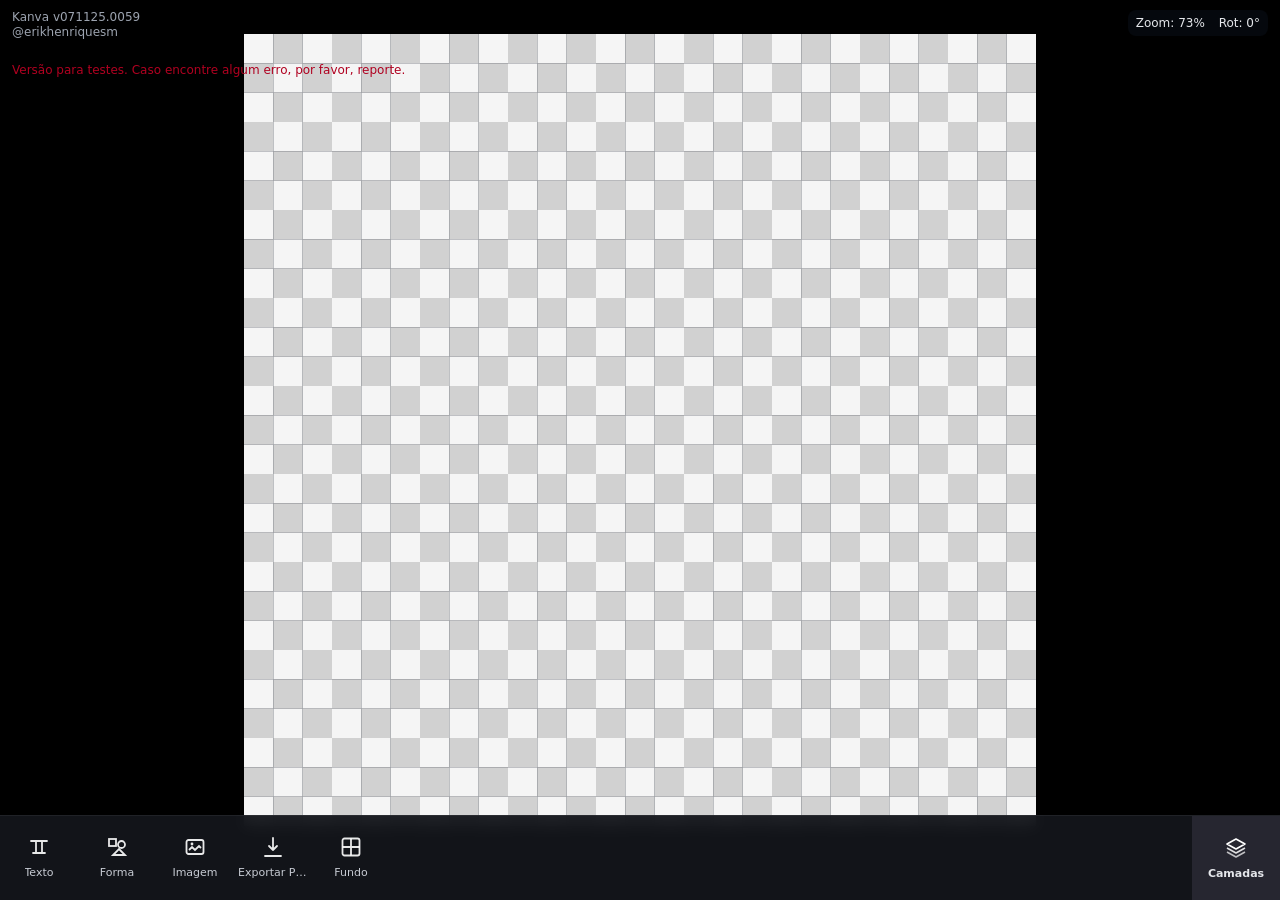
<file: editor.html>
<!DOCTYPE html>
<html lang="pt-BR">
<head>
  <meta charset="UTF-8" />
  <meta name="viewport" content="width=device-width, initial-scale=1.0, maximum-scale=1.0, user-scalable=no" />

  <!-- Suporte PWA -->
  <meta name="apple-mobile-web-app-capable" content="yes" />
  <meta name="mobile-web-app-capable" content="yes" />
  <meta name="theme-color" content="#2563eb" />

  <!-- Identidade e Manifesto -->
  <title>Kanva v071125.0059 – Editor</title>
  <link rel="manifest" href="manifest.json" />
  <link rel="apple-touch-icon" href="icons/icon-192.png" />

  <!-- Estilos principais -->
  <link rel="stylesheet" href="style.css" />
  <link rel="stylesheet" href="css/toolbar.css" />
  <link rel="stylesheet" href="css/layersPanel.css" />

  <!-- Registro do Service Worker -->
  <script>
    if ('serviceWorker' in navigator) {
      navigator.serviceWorker.register('sw.js')
        .then(() => console.log('✅ Service Worker registrado'))
        .catch(err => console.error('SW error:', err));
    }
  </script>
</head>

<body>
  <!-- Cabeçalhos -->
  <header>Kanva v071125.0059</header>
  <header id="Erik">@erikhenriquesm</header>

  <p class="report-note">
    Versão para testes. Caso encontre algum erro, por favor, reporte.
  </p>

  <style>
    .report-note {
      font-size: 12px;
      color: #b00020;
      margin-top: 50px;
      position: fixed;
      top: 13px;
      left: 12px;
      z-index: 20;
      pointer-events: none;
      font-family: -apple-system, system-ui, Segoe UI, Roboto, Helvetica, Arial, sans-serif;
    }
  </style>

  <!-- Área principal de trabalho -->
  <canvas id="kanva" aria-label="Canvas do editor"></canvas>

  <!-- HUD (Zoom / Rotação) -->
  <div id="hud">
    <span id="zoomDisplay"></span>
    <span id="rotationDisplay"></span>
  </div>

  <!-- Barra de ferramentas -->
  <div class="toolbar-container" role="toolbar" aria-label="Ferramentas">
    <div class="toolbar-scroll" id="toolbar-scroll"></div>

    <button class="toolbar-fixed-right" id="btn-layers" aria-label="Camadas" title="Camadas">
      <div class="icon" aria-hidden="true">
        <svg width="24" height="24" viewBox="0 0 24 24" fill="none">
          <path d="M12 3L3 8l9 5 9-5-9-5Z" stroke="currentColor" stroke-width="1.6" stroke-linejoin="round" />
          <path d="M3 12l9 5 9-5" stroke="currentColor" stroke-width="1.6" stroke-linejoin="round" opacity="0.85" />
          <path d="M3 16l9 5 9-5" stroke="currentColor" stroke-width="1.6" stroke-linejoin="round" opacity="0.7" />
        </svg>
      </div>
      <div class="label">Camadas</div>
    </button>
  </div>

  <!-- Editor de texto fullscreen -->
  <div id="text-editor" contenteditable="true" aria-label="Editar texto"></div>

  <!-- Scripts principais -->
  <script src="js/common.js"></script>
  <script src="js/canvas.js"></script>
  <script defer src="js/fontPicker.js"></script>
  <script src="js/toolbar.js"></script>
  <script src="js/layersPanel.js"></script>
  <script src="js/editorInit.js"></script>
</body>
</html>
</file>
<file: style.css>
/* Global base */
html, body {
  margin: 0;
  padding: 0;
  height: 100%;
  background: #0b0d11;
  overflow: hidden;
  font-family: -apple-system, system-ui, Segoe UI, Roboto, Helvetica, Arial, sans-serif;
  color: #e5e7eb;
  -webkit-text-size-adjust: 100%;
}
* { user-select: none; -webkit-user-select: none; -webkit-tap-highlight-color: transparent; }
button, a, .tool-btn, .layer-item { touch-action: manipulation; }
header { position: fixed; top: 10px; left: 12px; font-size: 12px; color: #9ca3af; z-index: 20; pointer-events: none; }
canvas { display: block; margin: auto; touch-action: none; }
#hud { position: fixed; top: 10px; right: 12px; font-size: 12px; color: #e5e7eb; text-align: right;
  background: rgba(17, 24, 39, 0.35); padding: 6px 8px; border-radius: 8px; backdrop-filter: blur(6px); -webkit-backdrop-filter: blur(6px); z-index: 20; }
#hud span + span { margin-left: 10px; }

/* Instagram do desenvolvedor no top */
#Erik { position: fixed; margin-top: 12px; top: 13px; left: 12px; font-size: 12px; color: #9ca3af; z-index: 20; pointer-events: none; font-family: -apple-system,}


/* Home */
.home .home-container { max-width: 640px; margin: 80px auto 100px; padding: 0 16px; }
.home h1 { margin: 0 0 6px 0; font-size: 50px; letter-spacing: .3px; }
.subtitle { color: #9ca3af; margin-bottom: 16px; }
.size-grid { display: grid; grid-template-columns: repeat(3, 1fr); gap: 12px; margin-bottom: 18px; }
.size-card { background: rgba(255,255,255,0.04); border: 1px solid rgba(255,255,255,0.08); border-radius: 12px; padding: 10px;
  display: flex; flex-direction: column; gap: 8px; align-items: center; color: #e5e7eb; }
.size-card:active { outline: 2px solid #60a5fa; }
.size-card .thumb { width: 100%; height: 84px; border-radius: 8px; background: #1f2430; border: 1px solid rgba(255,255,255,0.08); }
.size-card .thumb.square { aspect-ratio: 1/1; }
.size-card .thumb.vert { background: linear-gradient(180deg,#1f2430 60%,#242a38 60%); }
.size-card .thumb.horiz { background: linear-gradient(90deg,#1f2430 60%,#242a38 60%); }
.size-card .label { font-weight: 600; }
.size-card .hint { color: #9ca3af; font-size: 12px; }
.custom-size { background: rgba(255,255,255,0.04); border: 1px solid rgba(255,255,255,0.08); border-radius: 12px; padding: 12px;
  display: grid; grid-template-columns: 1fr 1fr auto; gap: 10px; align-items: end; }
.custom-size .row { display: flex; flex-direction: column; gap: 6px; }
.custom-size label { color: #cbd5e1; font-size: 12px; }
.custom-size input { background: #0f131c; color: #e5e7eb; border: 1px solid rgba(255,255,255,0.08); border-radius: 10px; padding: 10px; -webkit-user-select: auto; user-select: auto; }
.start-btn { height: 42px; border-radius: 10px; border: 0; background: #2563eb; color: #fff; padding: 0 14px; font-weight: 700; }
.start-btn:active { filter: brightness(1.1); }




/* -----------------------------------------------------
 * Painéis de controle deslizante (em cima da toolbar)
 * ----------------------------------------------------- */
.slider-panel {
  position: fixed;
  left: 50%;
  bottom: 88px; /* um pouco acima da toolbar (84px) */
  transform: translateX(-50%);
  background: rgba(20, 22, 27, 0.92);
  backdrop-filter: blur(10px);
  -webkit-backdrop-filter: blur(10px);
  border: 1px solid rgba(255, 255, 255, 0.08);
  border-radius: 14px;
  padding: 20px 28px;
  width: min(92vw, 520px);
  box-shadow: 0 6px 30px rgba(0, 0, 0, 0.4);
  display: none;
  flex-direction: column;
  align-items: stretch;
  z-index: 70;
  animation: fadeInPanel 0.25s ease;
}
@keyframes fadeInPanel {
  from { opacity: 0; transform: translate(-50%, 20px); }
  to { opacity: 1; transform: translate(-50%, 0); }
}
.slider-panel.show { display: flex; }

.slider-panel h3 {
  color: #e5e7eb;
  font-size: 15px;
  font-weight: 600;
  margin: 0 0 12px;
  text-align: center;
}

/* === AQUI vem o novo estilo do slider === */
.slider-panel input[type="range"] {
  width: 100%;
  height: 14px;                         /* ← altura do track (antes 6px) */
  appearance: none;
  background: linear-gradient(90deg, #60a5fa, #93c5fd);
  border-radius: 999px;
  outline: none;
  cursor: pointer;
}

/* WebKit (Chrome, Edge, Safari, iOS) */
.slider-panel input[type="range"]::-webkit-slider-thumb {
  appearance: none;
  width: 28px;                          /* ← tamanho do botão (antes 22px) */
  height: 28px;
  background: #fff;
  border-radius: 50%;
  border: 2px solid #60a5fa;
  margin-top: -8px;                     /* centraliza o thumb na trilha */
  box-shadow: 0 0 6px rgba(96,165,250,0.6);
}
.slider-panel input[type="range"]:hover::-webkit-slider-thumb {
  background: #93c5fd;
}

/* Firefox */
.slider-panel input[type="range"]::-moz-range-track {
  height: 14px;
  background: linear-gradient(90deg, #60a5fa, #93c5fd);
  border-radius: 999px;
}
.slider-panel input[type="range"]::-moz-range-thumb {
  width: 28px;
  height: 28px;
  border-radius: 50%;
  background: #fff;
  border: 2px solid #60a5fa;
  box-shadow: 0 0 6px rgba(96,165,250,0.6);
}
.slider-panel input[type="range"]:hover::-moz-range-thumb {
  background: #93c5fd;
}

/* Label do valor */
.slider-panel .value {
  text-align: center;
  color: #9ca3af;
  margin-top: 10px;
  font-size: 14px;
}


/* -----------------------------------------------------
 * Painel de seleção de cor (acima da toolbar)
 * ----------------------------------------------------- */
.color-panel {
  position: fixed;
  left: 50%;
  bottom: 88px;
  transform: translateX(-50%);
  background: rgba(20, 22, 27, 0.92);
  backdrop-filter: blur(10px);
  -webkit-backdrop-filter: blur(10px);
  border: 1px solid rgba(255, 255, 255, 0.08);
  border-radius: 14px;
  padding: 18px 24px;
  width: min(92vw, 460px);
  box-shadow: 0 6px 30px rgba(0, 0, 0, 0.4);
  display: none;
  flex-direction: column;
  align-items: center;
  z-index: 70;
  animation: fadeInPanel 0.25s ease;
}
.color-panel.show { display: flex; }
.color-panel h3 {
  color: #e5e7eb;
  font-size: 14px;
  font-weight: 600;
  margin: 0 0 12px;
}
.color-panel input[type="color"] {
  width: 100%;
  height: 48px;
  border: none;
  border-radius: 10px;
  background: none;
  cursor: pointer;
}
.color-panel .value {
  margin-top: 10px;
  font-size: 13px;
  color: #9ca3af;
}



#font-picker {
  animation: fadeIn .25s ease;
}
.font-item:hover {
  background: rgba(255,255,255,0.1) !important;
}


.flip-controls {
  display: flex;
  justify-content: center;
  align-items: center;
  gap: 24px;
  margin-top: 10px;
}

.flip-option {
  display: flex;
  flex-direction: column;
  align-items: center;
  justify-content: center;
  background: rgba(255, 255, 255, 0.08);
  color: #fff;
  border: 1px solid rgba(255, 255, 255, 0.2);
  border-radius: 12px;
  padding: 10px 16px;
  font-size: 13px;
  cursor: pointer;
  transition: all 0.25s ease;
}

.flip-option:hover {
  background: rgba(255, 255, 255, 0.15);
}

.flip-option svg {
  margin-bottom: 6px;
  stroke: currentColor;
}

.flip-option.active {
  background: rgba(96, 165, 250, 0.25);
  border-color: #60a5fa;
  color: #60a5fa;
}
</file>
<file: css/toolbar.css>
/* Barra inferior */
.toolbar-container { position: fixed; left: 0; right: 0; bottom: 0; height: 84px; background: rgba(20,22,27,0.95);
  border-top: 1px solid rgba(255,255,255,0.06); backdrop-filter: blur(8px); -webkit-backdrop-filter: blur(8px); z-index: 30; }
.toolbar-scroll { position: absolute; left: 0; right: 88px; bottom: 0; top: 0; overflow-x: auto; overflow-y: hidden; white-space: nowrap; -webkit-overflow-scrolling: touch; scrollbar-width: none; }
.toolbar-scroll::-webkit-scrollbar { display: none; }
.tool-btn { display: inline-flex; flex-direction: column; align-items: center; justify-content: center; width: 78px; height: 84px; color: #d1d5db;
  background: transparent; border: 0; margin: 0; padding: 8px 6px 10px; gap: 6px; font: 500 11px/1.1 -apple-system, system-ui, sans-serif; }
.tool-btn .icon { width: 26px; height: 26px; color: rgba(255,255,255,0.9); }
.tool-btn .label { color: #c7cbd3; white-space: nowrap; max-width: 70px; overflow: hidden; text-overflow: ellipsis; }
.tool-btn:active .label, .tool-btn:focus .label { color: #60a5fa; }
.tool-btn:active .icon, .tool-btn:focus .icon { color: #60a5fa; }
.toolbar-fixed-right { position: absolute; right: 0; bottom: 0; top: 0; width: 88px; border: 0; background: rgba(40,40,50,0.95); color: #e5e7eb;
  display: flex; flex-direction: column; align-items: center; justify-content: center; gap: 6px; font: 600 11px/1.1 -apple-system, system-ui, sans-serif; }
.toolbar-fixed-right .icon { width: 26px; height: 26px; color: #ffffff; }
.toolbar-fixed-right:active .icon, .toolbar-fixed-right:focus .icon { color: #60a5fa; }
.toolbar-fixed-right:active, .toolbar-fixed-right:focus { outline: none; }




#text-editor {
  position: fixed;
  inset: 0;
  display: none;
  padding: 10vh 8vw;
  background: rgba(20, 20, 25, 0.45); /* vidro escuro transparente */
  backdrop-filter: blur(18px) saturate(150%) brightness(0.9);
  -webkit-backdrop-filter: blur(18px) saturate(150%) brightness(0.9);
  color: #fff;
  font-size: 24px;
  font-family: 'Inter', sans-serif;
  line-height: 1.7;
  text-align: center;
  white-space: pre-wrap;
  word-break: break-word;
  overflow-y: auto;
  border: none;
  outline: none;
  z-index: 99999;
  cursor: text;
  transition: opacity 0.3s ease, backdrop-filter 0.3s ease;
  opacity: 0;
  box-shadow: inset 0 0 120px rgba(0, 0, 0, 0.25); /* reforça contraste */
}

#text-editor.show {
  display: block;
  opacity: 1;
}

#text-editor:empty::before {
  content: attr(placeholder);
  color: rgba(255,255,255,0.35);
  font-style: italic;
}

#text-done-btn {
  display: none;
}
</file>
<file: css/layersPanel.css>
/* Painel de Camadas - v0.7.2 */
.layers-panel { position: fixed; top: 0; right: 0; width: 300px; max-width: 86vw; height: 100vh;
  background: rgba(18,20,26,0.98); backdrop-filter: blur(6px); -webkit-backdrop-filter: blur(6px);
  border-left: 1px solid rgba(255,255,255,0.06); transform: translateX(100%); transition: transform 0.28s ease; z-index: 50;
  display: flex; flex-direction: column; }
.layers-panel.open { transform: translateX(0); }
.layers-header { display: flex; align-items: center; justify-content: space-between; padding: 12px;
  border-bottom: 1px solid rgba(255,255,255,0.08); color: #e5e7eb; font-weight: 600; }
.layers-list { overflow-y: auto; -webkit-overflow-scrolling: touch; padding: 10px; display: flex; flex-direction: column; gap: 10px; }
.layer-item { display: grid; grid-template-columns: 48px 1fr auto auto; gap: 10px; align-items: center; padding: 8px;
  background: rgba(255,255,255,0.03); border: 1px solid rgba(255,255,255,0.06); border-radius: 10px;
  transition: transform 0.15s ease, background 0.15s ease, border-color 0.15s ease; }
.layer-item.selected { background: rgba(96,165,250,0.12); border-color: rgba(96,165,250,0.55); }
.layer-thumb { width: 48px; height: 48px; background: #1f2430; border: 1px solid rgba(255,255,255,0.08); border-radius: 6px; }
.layer-item.dragging { opacity: .9; transform: scale(1.02); box-shadow: 0 10px 25px rgba(0,0,0,0.35); z-index: 1; }
.layer-meta { min-width: 0; display: flex; flex-direction: column; gap: 4px; }
.layer-name { color: #e5e7eb; font-size: 13px; white-space: nowrap; overflow: hidden; text-overflow: ellipsis; }
.layer-type { font-size: 10px; color: #cbd5e1; border: 1px solid rgba(96,165,250,0.5); border-radius: 999px; padding: 2px 6px; width: fit-content; opacity: 0.9; }
.layer-btn { width: 34px; height: 34px; display: grid; place-items: center; background: transparent; border: 0; color: rgba(255,255,255,0.85); border-radius: 8px; }
.layer-btn:active { color: #60a5fa; }
.layer-btn svg { width: 20px; height: 20px; }
.drop-indicator { height: 3px; margin: -1px 0; border-radius: 999px; background: #60a5fa; opacity: 0.95; box-shadow: 0 0 0 1px rgba(96,165,250,0.4) inset; }
.layers-overlay { position: fixed; inset: 0; background: rgba(0,0,0,0.2); opacity: 0; pointer-events: none; transition: opacity 0.25s ease; z-index: 45; }
.layers-overlay.open { opacity: 1; pointer-events: auto; }
/* Modal contextual */
.layer-context { position: fixed; min-width: 180px; max-width: 80vw; background: rgba(20,22,27,0.98); border: 1px solid rgba(255,255,255,0.08);
  border-radius: 12px; box-shadow: 0 12px 40px rgba(0,0,0,0.4); z-index: 60; display: none; }
.layer-context.open { display: block; }
.layer-context .ctx-item { display: flex; align-items: center; gap: 10px; padding: 12px 14px; color: #e5e7eb; font-size: 14px; }
.layer-context .ctx-item + .ctx-item { border-top: 1px solid rgba(255,255,255,0.06); }
.layer-context .ctx-item:active { background: rgba(96,165,250,0.12); }
.layer-context .ctx-item svg { width: 18px; height: 18px; color: #cfd7e3; }
</file>
